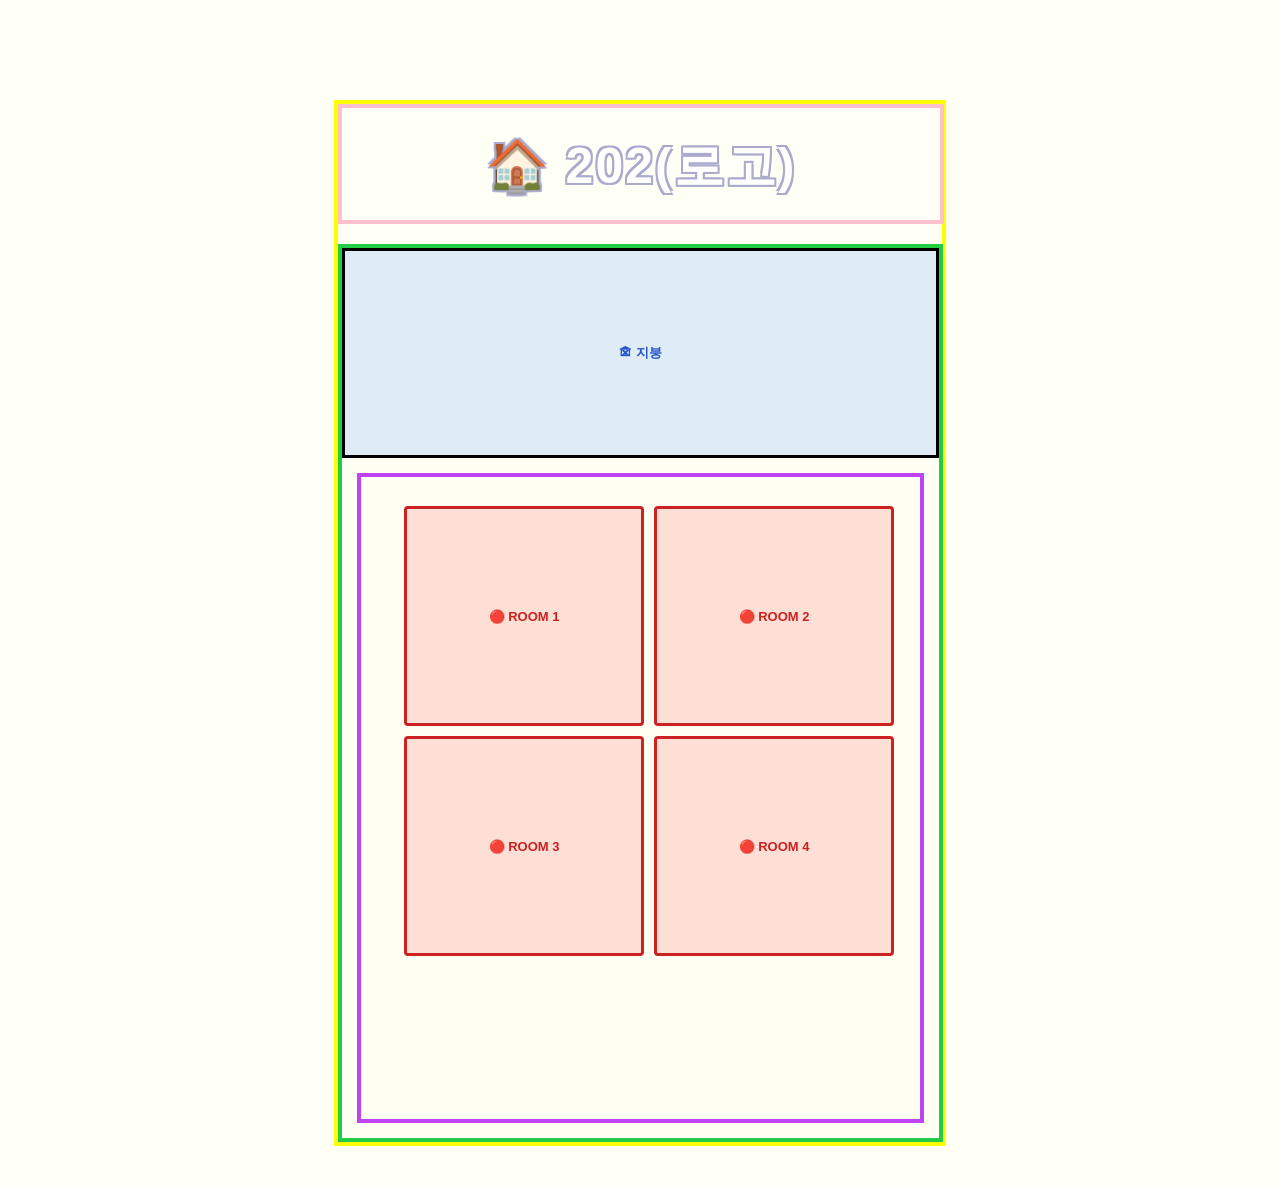
<file: pages/home.html>
<!DOCTYPE html>
<html lang="ko">

<head>
  <meta charset="UTF-8" />
  <meta name="viewport" content="width=device-width, initial-scale=1.0" />

  <title>202</title>

  <!-- CSS 연결 -->
  <link rel="stylesheet" href="../style.css" />

  <!-- JS 연결 -->
  <script src="../script.js" defer></script>
</head>

<body>

  <div id="app">

    <!-- 1. 헤더 -->
    <div id="header">
      <span class="title">🏠 202(로고)</span>
    </div>

    <!-- 2. HOUSE -->
    <div id="house">

      <!-- 3. 다락방 -->
      <div id="attic">
        <span class="label">🏚 지붕</span>
      </div>

      <!-- 4. 집 본체 -->
      <div id="house-wrapper">

        <!-- 5. HOUSE BODY -->
        <div id="house-body">

          <!-- 방 4개 -->
          <div id="room-grid">

            <div class="room" onclick="loadRoom('room1.html')">
              <span class="label">🔴 ROOM 1</span>
            </div>

            <div class="room" onclick="loadRoom('room2.html')">
              <span class="label">🔴 ROOM 2</span>
            </div>

            <div class="room" onclick="loadRoom('room3.html')">
              <span class="label">🔴 ROOM 3</span>
            </div>

            <div class="room" onclick="loadRoom('room4.html')">
              <span class="label">🔴 ROOM 4</span>
            </div>

          </div>

          <!-- 방 클릭 후 표시되는 iframe -->
          <iframe
            id="content-frame"
            title="콘텐츠 영역">
          </iframe>

        </div>

      </div>

    </div>

  </div>

</body>
</html>
</file>
<file: style.css>
/* 기본 여백 제거, 테두리를 포함해 크기 계산 */
*, *::before, *::after {
  box-sizing: border-box;
  margin: 0;
  padding: 0;
}

body {
  min-height: max(100vh, 1018px);
  box-sizing: border-box;
  padding-top: 100px;
  margin: 0;
  position: relative;
  overflow-x: hidden;
  overflow-y: auto;
  display: flex;
  flex-direction: column;
  font-family: sans-serif;
  background-color: #fefff5;
}

/* 전체 영역 */
#app {
  position: relative;
  width: 612px;
  height: auto;
  min-height: 902px;
  box-sizing: border-box;
  flex-shrink: 0;
  margin: auto auto 40px;
  border: 4px solid yellow;
  display: flex;
  flex-direction: column;
  justify-content: flex-start;
}

/* 헤더 */
#header {
  width: 606px;
  height: 120px;
  flex-shrink: 0;
  display: flex;
  align-items: flex-end;
  justify-content: center;
  padding: 20px;
  margin-bottom: 20px;
  border: 4px solid pink;
}

#header .title {
  font-size: 50px;
  font-weight: bold;
  color: #fff;
  text-shadow:
    2px 2px 0 #aac,
    -2px 2px 0 #aac,
    2px -2px 0 #aac,
    -2px -2px 0 #aac;
  letter-spacing: 2px;
}

/* 집 외관 */
#house {
  width: 605px;
  height: 898px;
  flex-shrink: 0;
  border: 4px solid #22cc44;
  background-color: rgba(255, 255, 240, 0.6);
  display: flex;
  flex-direction: column;
  justify-content: flex-end;
}

/* 다락방 */
#attic {
  box-sizing: border-box;
  width: auto;
  height: 210px;
  flex-shrink: 0;
  background-color: rgba(100, 160, 255, 0.20);
  border: 3px solid black;
  display: flex;
  align-items: center;
  justify-content: center;
}

#attic .label {
  color: #2255cc;
  font-weight: bold;
  font-size: 13px;
}

/* 콘텐츠 영역 */
#house-body {
  box-sizing: border-box;
  width: auto;
  height: 650px;
  flex-shrink: 0;
  border: 4px solid #bf42f5;
  justify-content: flex-end;
  overflow: hidden;
  margin: 15px;
}

/* 방 4개의 고정 배치 */
#room-grid {
  width: 576px;
  height: 508px;
  display: grid;
  grid-template-columns: 240px 240px;
  grid-template-rows: 220px 220px;
  gap: 10px;
  padding: 14px;
  justify-content: center;
  align-content: center;
}

/* 개별 방 */
.room {
  width: 240px;
  height: 220px;
  background-color: rgba(255, 80, 80, 0.18);
  border: 3px solid #cc2222;
  display: flex;
  align-items: center;
  justify-content: center;
  cursor: pointer;
  transition: background-color 0.2s;
  border-radius: 4px;
}

.room:hover {
  background-color: rgba(255, 80, 80, 0.35);
}

.room .label {
  color: #cc2222;
  font-weight: bold;
  font-size: 13px;
  text-align: center;
  pointer-events: none;
}

/* 방 클릭 후 표시되는 iframe */
#content-frame {
  width: 100%;
  height: 100%;
  border: none;
  display: none;
}
</file>
